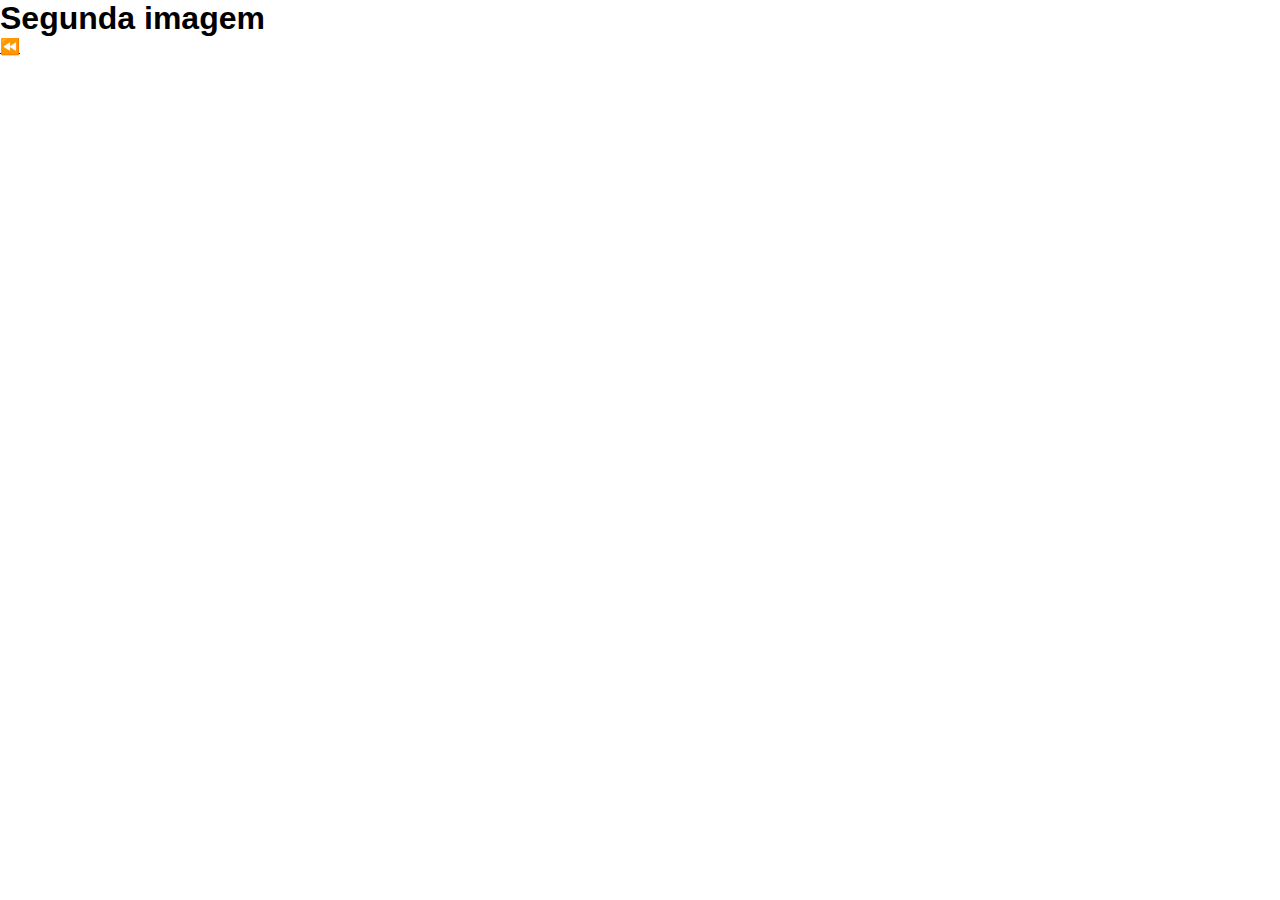
<file: pagina2.html>
<!DOCTYPE html>
<html lang="pt-br">
<head>
    <meta charset="UTF-8">
    <meta name="viewport" content="width=device-width, initial-scale=1.0">
    <title>Primeira imagem</title>
    <link rel="stylesheet" href="style.css">
</head>
<body>
    
    <h1 class="titulo"><strong>Segunda imagem</strong></h1>
    <a href="./index.html">⏪</a>

</body>
</html>
</file>
<file: style.css>
*
{
    padding: 0;
    margin: 0;
    font-family: Arial;
}
body
{
    background-color: rgb(255, 255, 255);
}

#menu-horizontal
{
    background-color: rgb(48, 45, 45);
}

#nav-item
{
    position: relative;
    right: 550px;
}
#menu-horizontal ul
{
    max-width: 1000px;
    list-style: none;
    padding: 0;
}
#menu-horizontal ul li
{
    display: inline;
}
#menu-horizontal ul li a
{
    color: #fff;
    font-size: 17px;
    padding: 30px;
    position: relative;
    left: 600px;
    display: inline-block;
    text-decoration: none;
    transition: background .2s;
}

#menu-horizontal ul li a:hover
{
    background-color: rgb(10, 128, 224);
}

#menu-horizontal ul li:last-child a 
{
    position: relative;
    left: 800px;
    background-color: rgb(24, 139, 233);
}

.imagem
{
    position: relative;
    width: 800px;
    left: 600px;
    height: 800px;
    top: 20px;
    border-radius: 20px;
}

@media screen and (max-width: 600px) 
{
    .body 
    {
        font-size: 14px;
    }
}
/* 
.seta {
    display: inline-block;
    width: 50px;
    height: 50px;
    background-color: #333;
    position: relative;
    text-decoration: none;
    color: white;
    text-align: center;
    line-height: 50px;
}

.seta:before {
    content: '';
    position: absolute;
    top: 50%;
    left: 70%;
    width: 10px;
    height: 10px;
    border-top: 2px solid white;
    border-right: 2px solid white;
    transform: rotate(45deg);
    transition: all 0.3s ease;
}

.seta:hover:before {
    left: 75%;
}

@keyframes avancar {
    0% { transform: translateX(0); }
    100% { transform: translateX(10px); }
}

.seta:hover:before {
    animation: avancar 0.3s ease forwards;
} */
</file>
